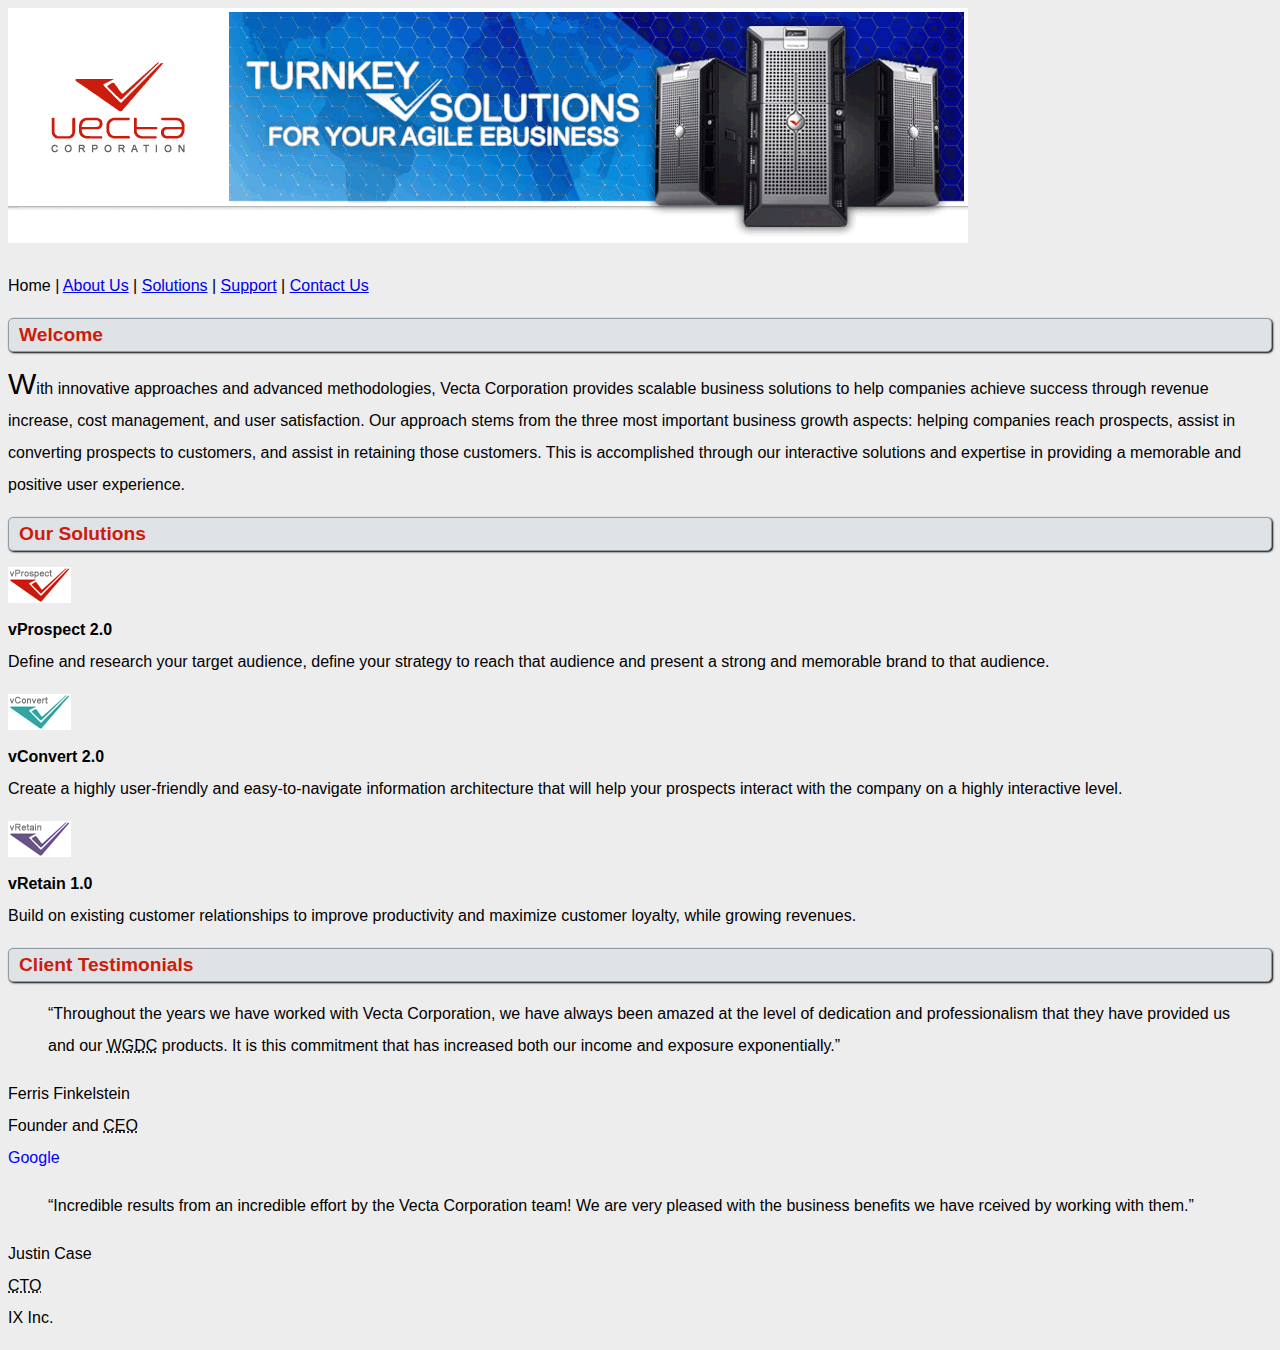
<file: part1/index.html>
<!DOCTYPE html>
<html lang="en">

<head>
    <meta charset="UTF-8">
    <title>Welcome to Vecta Corp.</title>
    <link href="styles/styles.css" rel="stylesheet">
    <style>
        body {
            font-family: Arial, Helvetica, sans-serif;
            font-size: 1em;
            line-height: 2em;
        }

        .heading {
            color: #CC1C0D;
            background-color: #DFE3E6;
            border: 1px solid #929CA4;
            font-size: 1.2em;
            padding-left: 10px;
            border-radius: 5px;
            box-shadow: 1px 1px 2px black;
        }
    </style>
</head>

<body>
    <img src="images/header.gif" alt="">

    <p>Home | <a href="aboutus.html">About Us</a> |
        <a href="solutions.html">Solutions</a> |
        <a href="support.html">Support</a> |
        <a href="contactus.html">Contact Us</a>
    </p>

    <!-- WELCOME -->
    <section>
        <h1 class="heading">Welcome</h1>
        <p>With innovative approaches and advanced methodologies, Vecta Corporation provides scalable business solutions
            to help companies achieve success through revenue increase, cost management, and user satisfaction. Our
            approach stems from the three most important business growth aspects: helping companies reach prospects,
            assist in converting prospects to customers, and assist in retaining those customers. This is accomplished
            through our interactive solutions and expertise in providing a memorable and positive user experience.</p>
    </section>

    <!-- OUR SOLUTIONS -->
    <section>
        <h2 class="heading">Our Solutions</h2>
        <p><img src="images/logo_vprospect.gif" alt="vProspect 2.0"><br>
            <strong>vProspect 2.0</strong><br>
            Define and research your target audience, define your strategy to reach that audience and present a strong
            and memorable brand to that audience.
        </p>
        <p><img src="images/logo_vconvert.gif" alt="vConvert 2.0"><br>
            <strong>vConvert 2.0</strong><br>
            Create a highly user-friendly and easy-to-navigate information architecture that will help your prospects
            interact with the company on a highly interactive level.
        </p>
        <p><img src="images/logo_vretain.gif" alt="vRetain 1.0"><br>
            <strong>vRetain 1.0</strong><br>
            Build on existing customer relationships to improve productivity and maximize customer loyalty, while
            growing revenues.
        </p>
    </section>

    <!-- TESTIMONIALS -->
    <section>
        <h2 class="heading">Client Testimonials</h2>
        <blockquote><q>Throughout the years we have worked with Vecta Corporation, we have always been amazed at the
                level of dedication and professionalism that they have provided us and our <abbr
                    title="Widgets, Gadgets, Doodads, Chingaderas">WGDC</abbr> products. It is this commitment that has
                increased both our income and exposure exponentially.</q></blockquote>
        <p>Ferris Finkelstein<br>
            Founder and <abbr title="Chief Executive Officer">CEO</abbr><br>
            <a href="http://www.google.com" target="_blank">Google</a>
        </p>
        <blockquote><q>Incredible results from an incredible effort by the Vecta Corporation team! We are very pleased
                with the business benefits we have rceived by working with them.</q></blockquote>
        <p>Justin Case<br>
            <abbr title="Chief Technology Officer">CTO</abbr><br>
            IX Inc.
        </p>
    </section>
</body>

</html>
</file>
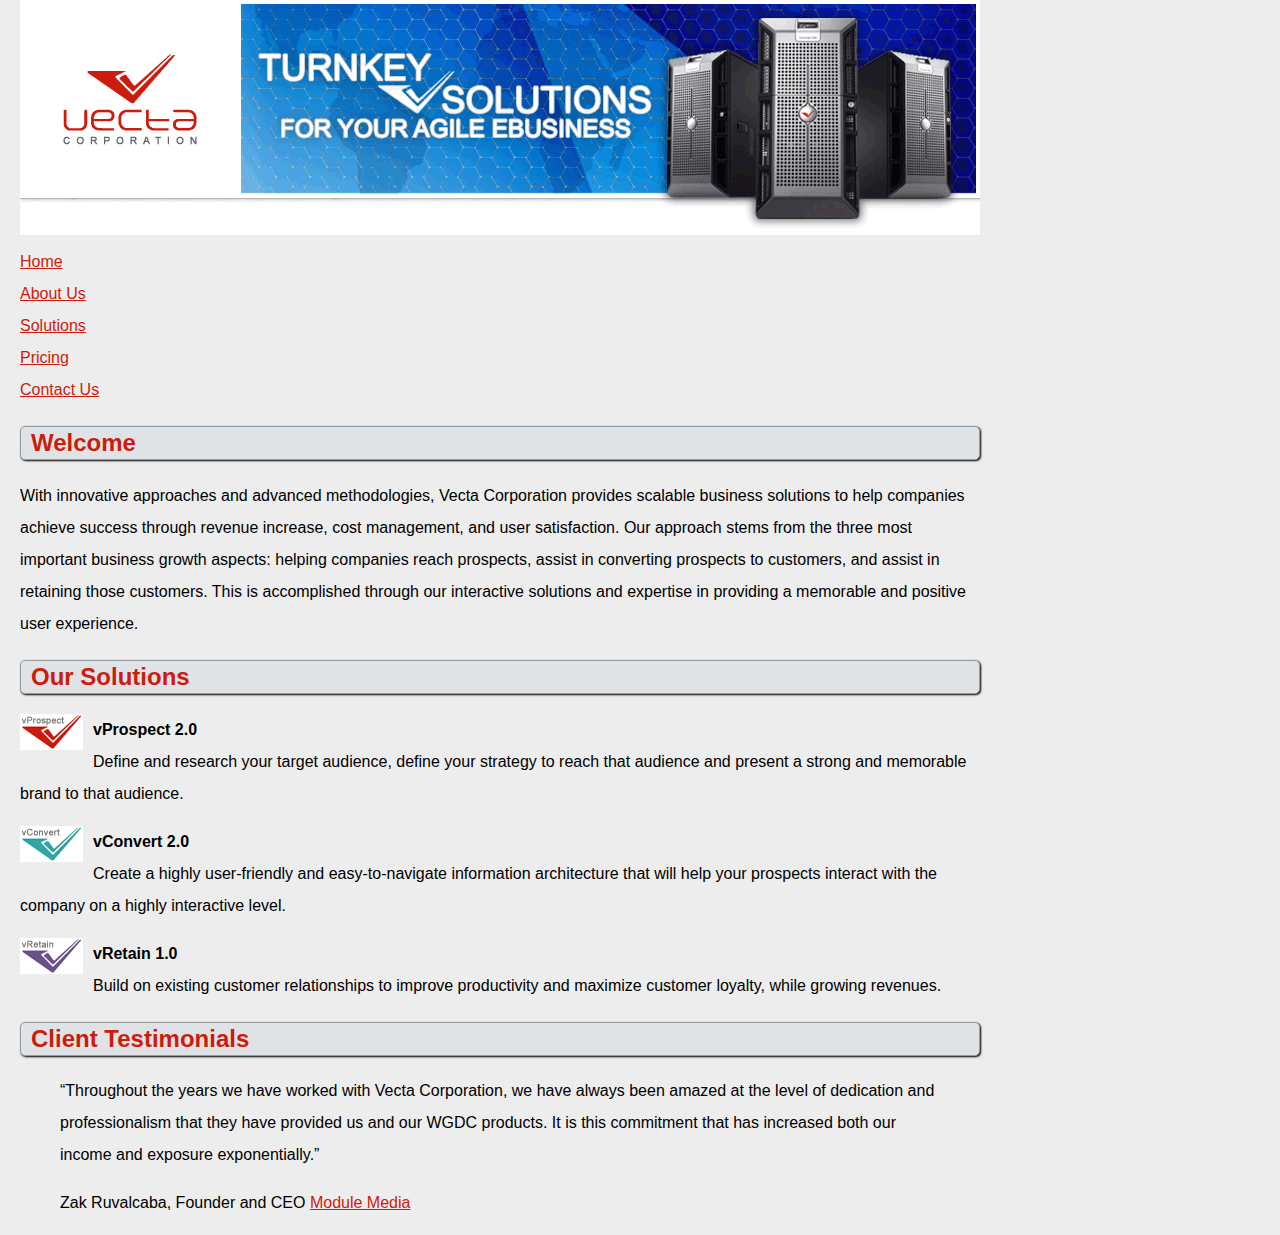
<file: part2/vectacorp/index.html>
<!doctype html>
<html lang="en">
<head>
    <meta charset="utf-8">
    <link href="styles/styles.css" rel="stylesheet">
    <title>Welcome to Vecta Corporation</title>
    <style>
        p strong {
            font-weight: bold;
        }
    </style>
</head>
<body>
    <img src="images/header.gif" alt="">
    <nav>
    <ul>
        <li><a href="index.html">Home</a></li>
        <li><a href="aboutus.html">About Us</a></li>
        <li><a href="solutions.html">Solutions</a></li>
        <li><a href="pricing.html">Pricing</a></li>
        <li><a href="contactus.html">Contact Us</a></li>
    </ul>
    </nav>
    <h2>Welcome</h2>
    <p>With innovative approaches and advanced methodologies, Vecta Corporation provides scalable business solutions to help companies achieve success through revenue increase, cost management, and user satisfaction. Our approach stems from the three most important business growth aspects: helping companies reach prospects, assist in converting prospects to customers, and assist in retaining those customers. This is accomplished through our interactive solutions and expertise in providing a memorable and positive user experience.</p>
    <h2>Our Solutions</h2>
    <p><img src="images/logo_vprospect.gif" width="63" height="36" alt=""> <strong>vProspect 2.0</strong><br>
    Define and research your target audience, define your strategy to reach that audience and present a strong and memorable brand to that audience.</p>
    <p><img src="images/logo_vconvert.gif" width="63" height="36" alt=""> <strong>vConvert 2.0</strong><br>
    Create a highly user-friendly and easy-to-navigate information architecture that will help your prospects interact with the company on a highly interactive level.</p>
    <p><img src="images/logo_vretain.gif" width="63" height="36" alt=""> <strong>vRetain 1.0</strong><br>
    Build on existing customer relationships to improve productivity and maximize customer loyalty, while growing revenues.</p>
    <h2>Client Testimonials</h2>
    <blockquote><q>Throughout the years we have worked with Vecta Corporation, we have always been amazed at the level of dedication and professionalism that they have provided us and our WGDC products. It is this commitment that has increased both our income and exposure exponentially.</q></blockquote>
    <blockquote>Zak Ruvalcaba, Founder and CEO <a href="http://www.modulemedia.com" target="_blank">Module Media</a></blockquote>
</body>
</html>
</file>
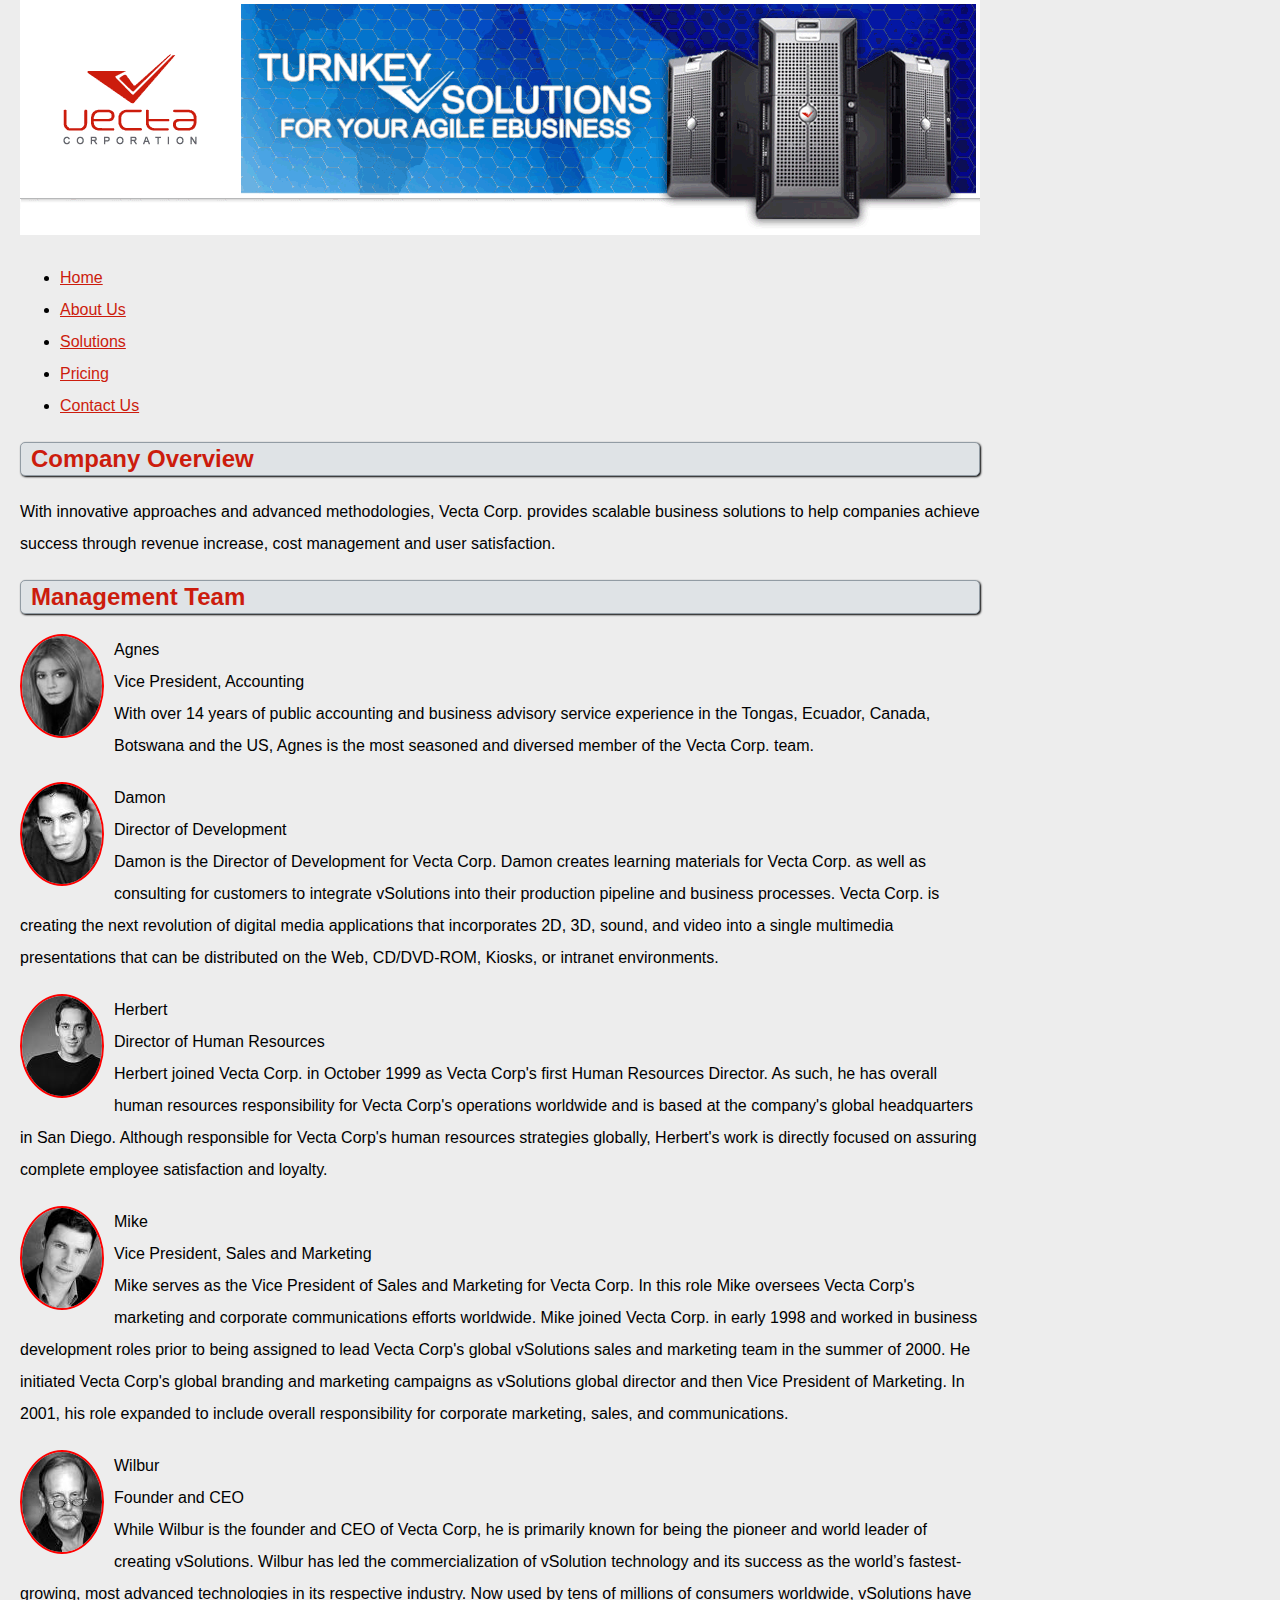
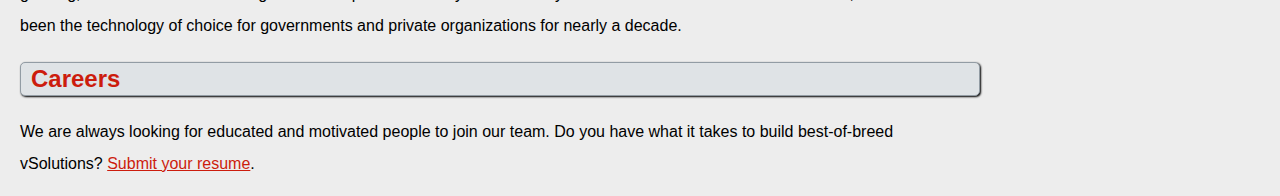
<file: part2/vectacorp/aboutus.html>
<!doctype html>
<html lang="en">
<head>
    <meta charset="utf-8">
    <link href="styles/styles.css" rel="stylesheet">
    <title>About Vecta Corporation</title>
</head>
<body>
    <img src="images/header.gif" alt="">
    <ul>
        <li><a href="index.html">Home</a></li>
        <li><a href="aboutus.html">About Us</a></li>
        <li><a href="solutions.html">Solutions</a></li>
        <li><a href="pricing.html">Pricing</a></li>
        <li><a href="contactus.html">Contact Us</a></li>
    </ul>
    <h2>Company Overview</h2>
    <p>With innovative approaches and advanced methodologies, Vecta Corp. provides scalable business solutions to help companies achieve success through revenue increase, cost management and user satisfaction.</p>
    <h2>Management Team</h2>
    <section>
        <img src="images/head_agnes.gif" width="80" height="100" alt="Agnes"> Agnes<br>
        <p>Vice President, Accounting<br>
        With over 14 years of public accounting and business advisory service experience in the Tongas, Ecuador, Canada, Botswana and the US, Agnes is the most seasoned and diversed member of the Vecta Corp. team.</p>
    </section>
    <section>
        <img src="images/head_damon.gif" width="80" height="100" alt="Damon"> Damon<br>
        <p>Director of Development<br>
        Damon is the Director of Development for Vecta Corp. Damon creates learning materials for Vecta Corp. as well as consulting for customers to integrate vSolutions into their production pipeline and business processes. Vecta Corp. is creating the next revolution of digital media applications that incorporates 2D, 3D, sound, and video into a single multimedia presentations that can be distributed on the Web, CD/DVD-ROM, Kiosks, or intranet environments.</p>
    </section>
    <section>
        <img src="images/head_herbert.gif" width="80" height="100" alt="Herbert"> Herbert<br>
        <p>Director of Human Resources<br>
        Herbert joined Vecta Corp. in October 1999 as Vecta Corp's first Human Resources Director. As such, he has overall human resources responsibility for Vecta Corp's operations worldwide and is based at the company's global headquarters in San Diego. Although responsible for Vecta Corp's human resources strategies globally, Herbert's work is directly focused on assuring complete employee satisfaction and loyalty.</p>
    </section>
    <section>
        <img src="images/head_mike.gif" width="80" height="100" alt="Mike"> Mike<br>
        <p>Vice President, Sales and Marketing<br>
        Mike serves as the Vice President of Sales and Marketing for Vecta Corp. In this role Mike oversees Vecta Corp's marketing and corporate communications efforts worldwide. Mike joined Vecta Corp. in early 1998 and worked in business development roles prior to being assigned to lead Vecta Corp's global vSolutions sales and marketing team in the summer of 2000. He initiated Vecta Corp's global branding and marketing campaigns as vSolutions global director and then Vice President of Marketing. In 2001, his role expanded to include overall responsibility for corporate marketing, sales, and communications.</p>
    </section>
    <section>
        <img src="images/head_wilbur.gif" width="80" height="100" alt="Wilbur"> Wilbur<br>
        <p>Founder and CEO<br>
        While Wilbur is the founder and CEO of Vecta Corp, he is primarily known for being the pioneer and world leader of creating vSolutions. Wilbur has led the commercialization of vSolution technology and its success as the world’s fastest-growing, most advanced technologies in its respective industry. Now used by tens of millions of consumers worldwide, vSolutions have been the technology of choice for governments and private organizations for nearly a decade.</p>
    </section>
    <h2>Careers</h2>
    <p>We are always looking for educated and motivated people to join our team. Do you have what it takes to build best-of-breed vSolutions? <a href="mailto:hr@vectacorp.com?subject=MY RESUME&cc=herbert@vectacorp.com">Submit your resume</a>.</p>
</body>
</html>
</file>
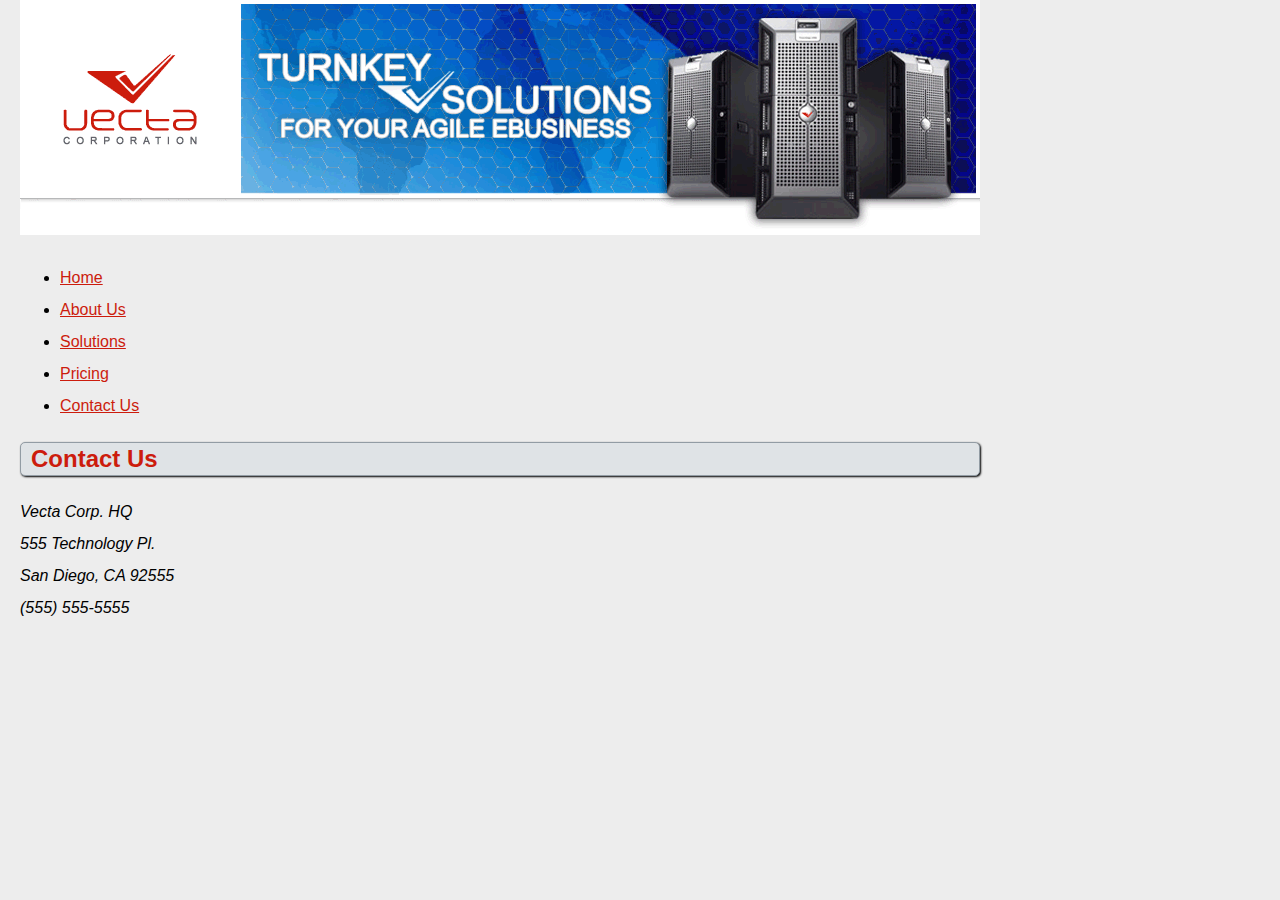
<file: part2/vectacorp/contactus.html>
<!doctype html>
<html lang="en">
<head>
    <meta charset="utf-8">
    <link href="styles/styles.css" rel="stylesheet">
    <title>Contact Vecta Corporation</title>
</head>
<body>
    <img src="images/header.gif" alt="">
    <ul>
        <li><a href="index.html">Home</a></li>
        <li><a href="aboutus.html">About Us</a></li>
        <li><a href="solutions.html">Solutions</a></li>
        <li><a href="pricing.html">Pricing</a></li>
        <li><a href="contactus.html">Contact Us</a></li>
    </ul>
    <h2>Contact Us</h2>
    <address>
        Vecta Corp. HQ<br>
        555 Technology Pl.<br>
        San Diego, CA 92555<br>
        (555) 555-5555
    </address>
</body>
</html>
</file>
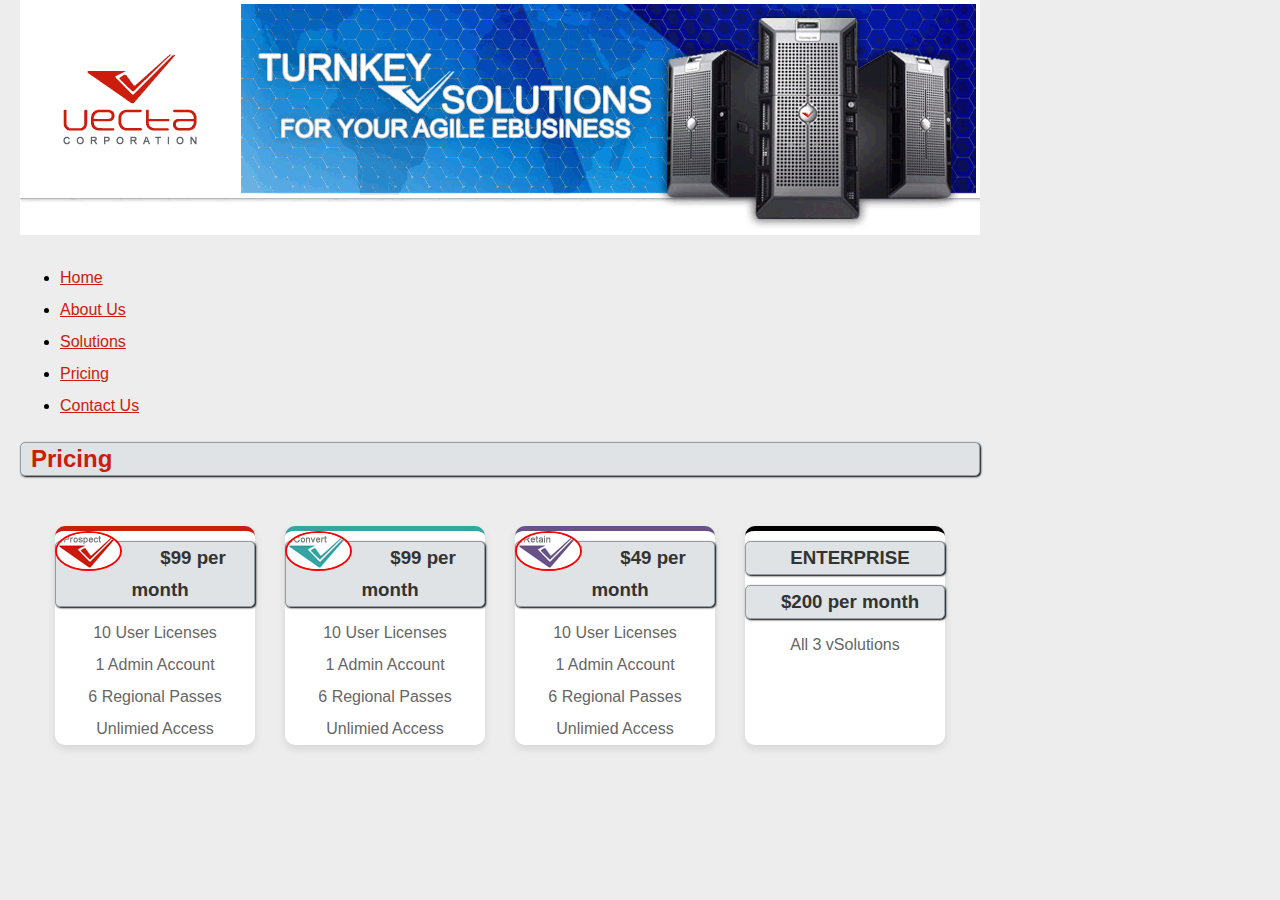
<file: part2/vectacorp/pricing.html>
<!doctype html>
<html lang="en">
<head>
    <meta charset="utf-8">
    <link href="styles/styles.css" rel="stylesheet">
    <title>Vecta Corporation Pricing Guide</title>
</head>
<body>
    <img src="images/header.gif" alt="">
    <ul>
        <li><a href="index.html">Home</a></li>
        <li><a href="aboutus.html">About Us</a></li>
        <li><a href="solutions.html">Solutions</a></li>
        <li><a href="pricing.html">Pricing</a></li>
        <li><a href="contactus.html">Contact Us</a></li>
    </ul>
    <h2>Pricing</h2>
    <section class="pricing">
        <div>
            <img src="images/logo_vprospect.gif" width="63" height="36" alt="vProspect 2.0">
            <h3>$99 per month</h3>
            <p>10 User Licenses<br>
            1 Admin Account<br>
            6 Regional Passes<br>
            Unlimied Access</p>
        </div>
        <div>
            <img src="images/logo_vconvert.gif" width="63" height="36" alt="vConvert 2.0">
            <h3>$99 per month</h3>
            <p>10 User Licenses<br>
            1 Admin Account<br>
            6 Regional Passes<br>
            Unlimied Access</p>
        </div>
        <div>
            <img src="images/logo_vretain.gif" width="63" height="36" alt="vRetain 1.0">
            <h3>$49 per month</h3>
            <p>10 User Licenses<br>
            1 Admin Account<br>
            6 Regional Passes<br>
            Unlimied Access</p>
        </div>
        <div>
            <h3>ENTERPRISE</h3>
            <h3>$200 per month</h3>
            <p>All 3 vSolutions
</file>
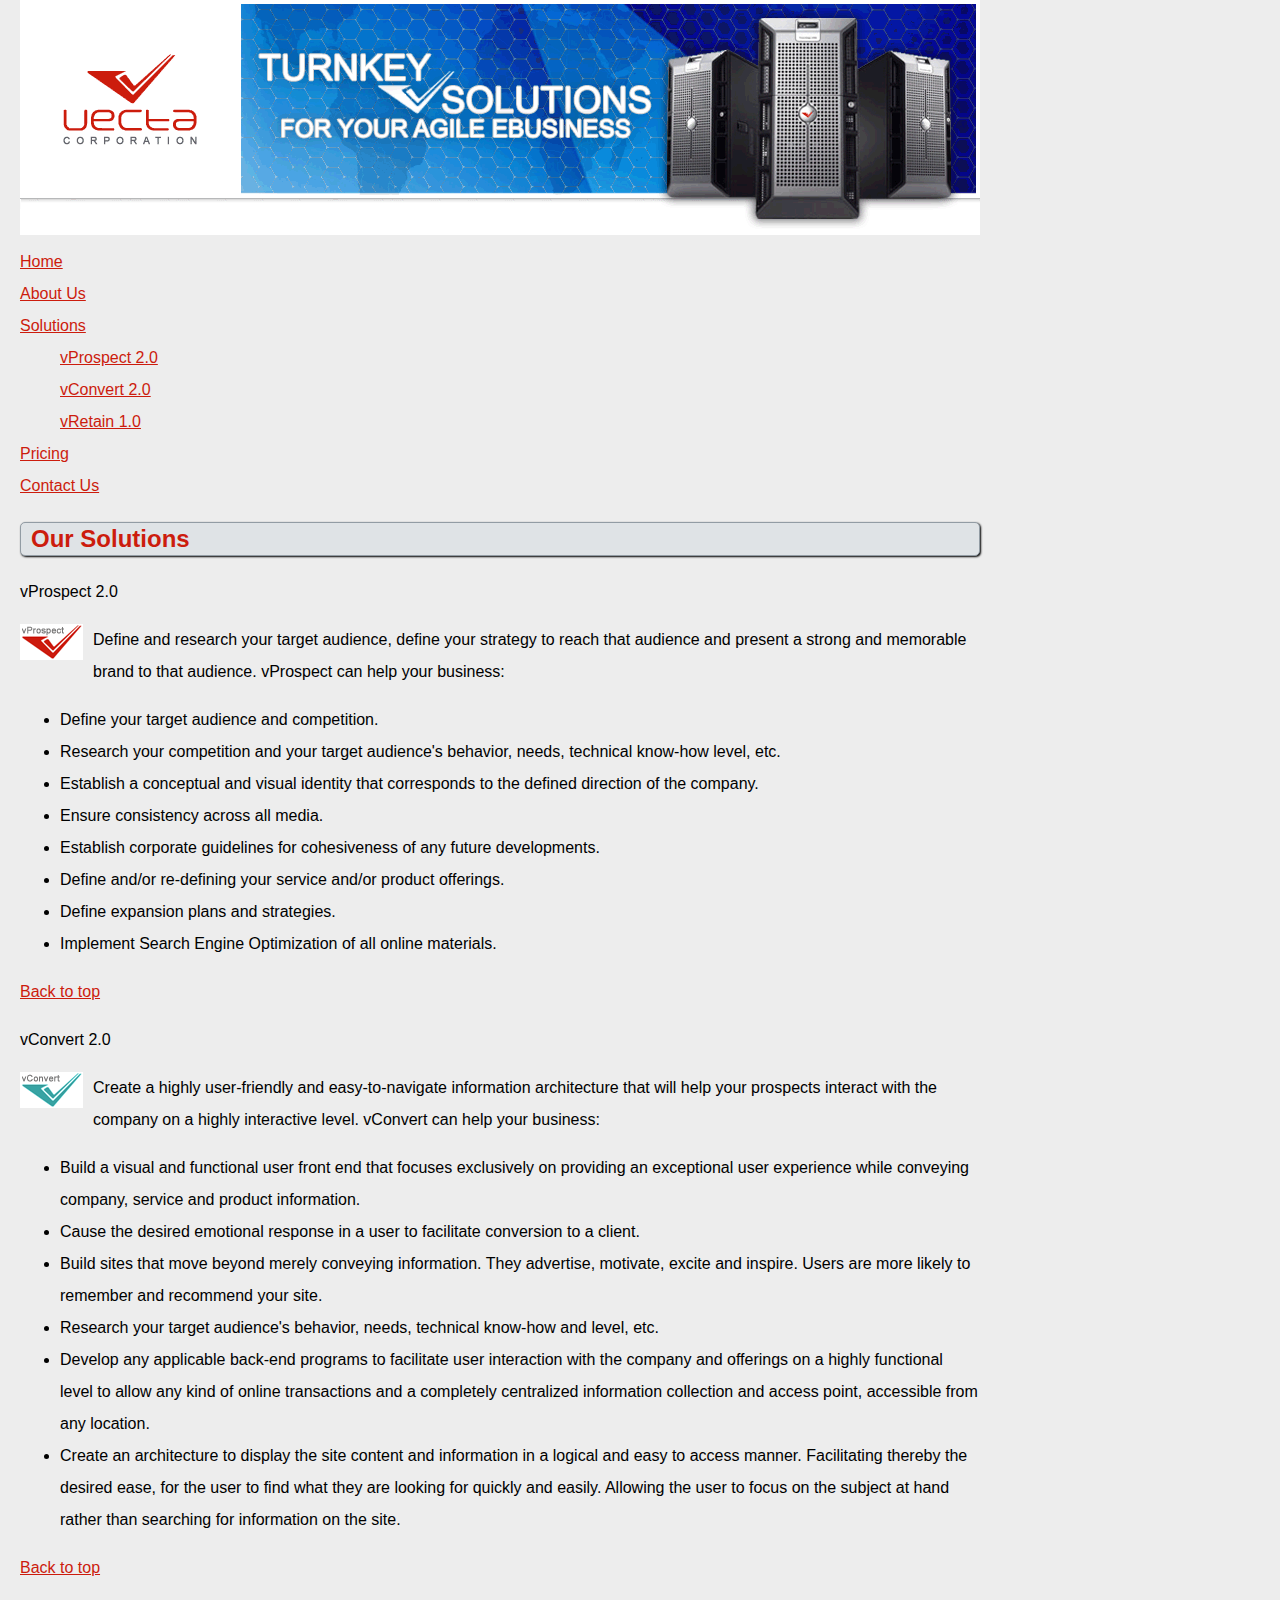
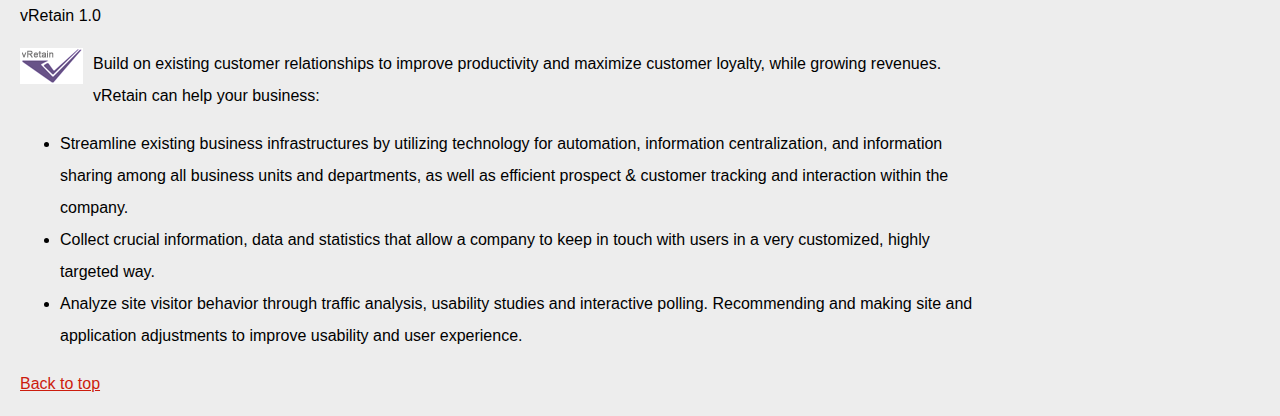
<file: part2/vectacorp/solutions.html>
<!doctype html>
<html lang="en">
<head>
    <meta charset="utf-8">
    <link href="styles/styles.css" rel="stylesheet">
    <title>Vecta Corporation's Products and Solutions</title>
</head>
<body>
    <img src="images/header.gif" alt="">
    <nav>
    <ul>
        <li><a href="index.html">Home</a></li>
        <li><a href="aboutus.html">About Us</a></li>
        <li><a href="solutions.html">Solutions</a></li>
            <ul>
                <li><a href="#vprospect">vProspect 2.0</a></li>
                <li><a href="#vconvert">vConvert 2.0</a></li>
                <li><a href="#vretain">vRetain 1.0</a></li>
            </ul>
        <li><a href="pricing.html">Pricing</a></li>
        <li><a href="contactus.html">Contact Us</a></li>
    </ul>
    </nav>
    <h2 id="top">Our Solutions</h2>
    <p id="vprospect">vProspect 2.0</p>
    <p><img src="images/logo_vprospect.gif" width="63" height="36" alt=""></p>
    <p>Define and research your target audience, define your strategy to reach that audience and present a strong and memorable brand to that audience. vProspect can help your business:</p>
    <ul>
        <li>Define your target audience and competition.</li>
        <li>Research your competition and your target audience's behavior, needs, technical know-how level, etc.</li>
        <li>Establish a conceptual and visual identity that corresponds to the defined direction of the company.</li>
        <li>Ensure consistency across all media.</li>
        <li>Establish corporate guidelines for cohesiveness of any future developments.</li>
        <li>Define and/or re-defining your service and/or product offerings.</li>
        <li>Define expansion plans and strategies.</li>
        <li>Implement Search Engine Optimization of all online materials.</li>
    </ul>
    <p><a href="#top">Back to top</a></p>
    <p id="vconvert">vConvert 2.0</p>
    <p><img src="images/logo_vconvert.gif" width="63" height="36" alt=""></p>
    <p>Create a highly user-friendly and easy-to-navigate information architecture that will help your prospects interact with the company on a highly interactive level. vConvert can help your business:</p>
    <ul>
        <li>Build a visual and functional user front end that focuses exclusively on providing an exceptional user experience while conveying company, service and product information.</li>
        <li>Cause the desired emotional response in a user to facilitate conversion to a client.</li>
        <li>Build sites that move beyond merely conveying information. They advertise, motivate, excite and inspire. Users are more likely to remember and recommend your site.</li>
        <li>Research your target audience's behavior, needs, technical know-how and level, etc.</li>
        <li>Develop any applicable back-end programs to facilitate user interaction with the company and offerings on a highly functional level to allow any kind of online transactions and a completely centralized information collection and access point, accessible from any location.</li>
        <li>Create an architecture to display the site content and information in a logical and easy to access manner. Facilitating thereby the desired ease, for the user to find what they are looking for quickly and easily. Allowing the user to focus on the subject at hand rather than searching for information on the site.</li>
    </ul>
    <p><a href="#top">Back to top</a></p>
    <p id="vretain">vRetain 1.0</p>
    <p><img src="images/logo_vretain.gif" width="63" height="36" alt=""></p>
    <p>Build on existing customer relationships to improve productivity and maximize customer loyalty, while growing revenues. vRetain can help your business:</p>
    <ul>
        <li>Streamline existing business infrastructures by utilizing technology for automation, information centralization, and information sharing among all business units and departments, as well as efficient prospect & customer tracking and interaction within the company.</li>
        <li>Collect crucial information, data and statistics that allow a company to keep in touch with users in a very customized, highly targeted way.</li>
        <li>Analyze site visitor behavior through traffic analysis, usability studies and interactive polling. Recommending and making site and application adjustments to improve usability and user experience.</li>
    </ul>
    <p><a href="#top">Back to top</a></p>
</body>
</html>
</file>
<file: part1/styles/styles.css>
/* Set the font of the web page */
body {
    font-family: Arial, Helvetica, sans-serif;
    font-size: 1em;
    line-height: 2em;
    background-color: #EDEDED;
}

/* Stylize all headings */
h1,
h2,
h3,
h4,
h5,
h6 {
    color: #000;
    /* Change to your desired color */
    border-bottom: 1px solid #929CA4;
}

/* Select the first letter of the first paragraph */
section:first-of-type p:first-of-type::first-letter {
    font-size: 30px;
}

/* Stylize the "solution" class */
.solution {
    color: #CC1C0D;
    font-weight: bold;
}

/* Stylize client testimonials */
#testimonial1,
#testimonial2 {
    font-style: italic;
    margin-left: 50px;
}

/* Link styling for "http" prefix */
a[href^="http"] {
    color: blue;
    /* unvisited link */
    text-decoration: none;
}

a[href^="http"]:visited {
    color: purple;
    /* visited link */
    text-decoration: none;
}

a[href^="http"]:hover {
    color: red;
    /* hover link */
    text-decoration: underline;
}

a[href^="http"]:active {
    color: green;
    /* active link */
    text-decoration: underline;
}

/* Remove bullets from the list in the management team */
ul {
    list-style-type: none;
}

/* Select the first item in the management team list */
ul li:first-child {
    color: blue;
}

/* Select the last item in the management team list */
ul li:last-child {
    color: red;
}
</file>
<file: part2/vectacorp/styles/styles.css>
/* General styles for the body */
body {
    width: 960px;
    margin: 0 0 0 20px;
    font-family: Arial, Helvetica, sans-serif;
    font-size: 1em;
    line-height: 2em;
    background-color: #EDEDED;
}

/* Header styles */
header {
    display: flex;
    justify-content: space-between;
    align-items: center;
    padding: 10px 0;
}

header img {
    max-height: 50px;
}

nav ul {
    list-style-type: none;
    padding: 0;
    margin: 0;
    display: block;
}

nav ul li {
    margin-right: 20px;
}

nav ul li a {
    color: #CC1C0D;
    text-decoration: underline;
}

nav ul ul li {
    margin-left: 40px;
  }

/* Main content styles */
main {
    padding: 20px 0;
}

section {
    margin-bottom: 20px;
}

/* Stylize all headings */
h1, h2, h3, h4, h5, h6 {
    color: #CC1C0D;
    background-color: #DFE3E6;
    border: 1px solid #929CA4;
    padding-left: 10px;
    border-radius: 5px;
    box-shadow: 1px 1px 2px black;
}

p img {
    vertical-align: top;
    float:left;
    margin-right: 10px;
}

p strong {
    display: inline;
    vertical-align: top;
  }

/* Change the color of all hyperlinks */
a {
    color: #CC1C0D;
}

a:hover {
    text-decoration: underline;
}

/* Footer styles */
footer {
    text-align: center;
    padding: 10px 0;
    background-color: #DFE3E6;
    border-top: 1px solid #929CA4;
}

section img{
    vertical-align: top;
    float:left;
    border-radius: 50%;
    border: 2px solid red; /* Adds a red border */
    object-fit: cover;
    margin-right: 10px;
}

section p{
    display: inline;
}

section.pricing {
    clear: both;
    display: flex;
    justify-content: space-around;
    flex-wrap: wrap;
    padding: 20px;
}

section.pricing div {
    background-color: white;
    border-radius: 10px;
    box-shadow: 0 4px 8px rgba(0, 0, 0, 0.1);
    margin: 10px;
    width: 200px;
    text-align: center;
    float: left;
}

section.pricing div img {
    width: 63px;
    height: 36px;
}

section.pricing div h3 {
    margin: 10px 0;
    color: #333;
}

section.pricing div p {
    color: #666;
}

section.pricing div:nth-child(1) {
    border-top: 5px solid #CC1C0D;
}

section.pricing div:nth-child(2) {
    border-top: 5px solid #37A4A4;
}

section.pricing div:nth-child(3) {
    border-top: 5px solid #685288;
}

section.pricing div:nth-child(4) {
    border-top: 5px solid #000000;
}
</file>
